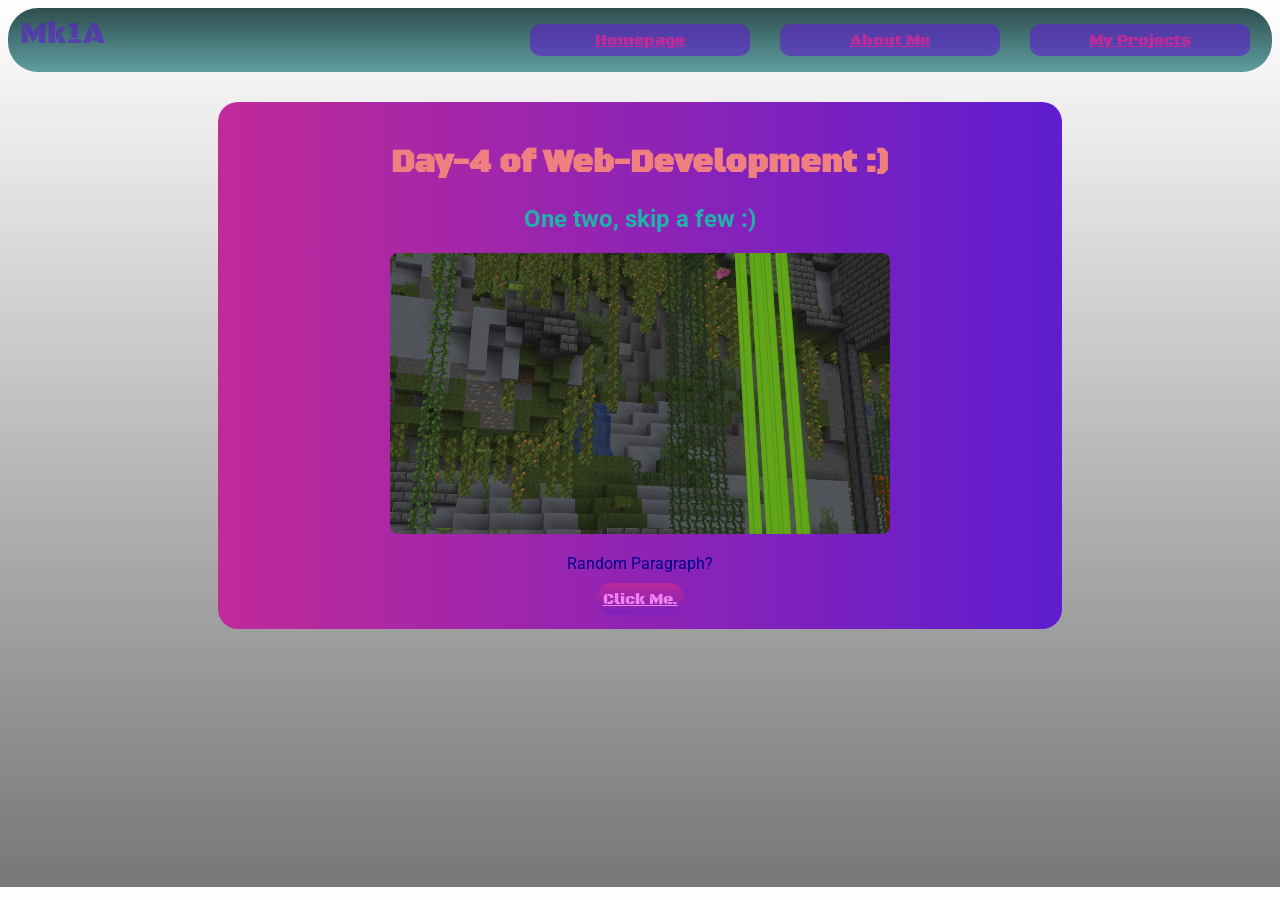
<file: index.html>
<!doctype html>
<html>
  <head>
    <title>Advanced-Website-1</title>
    <link href="./CSS/CSS1.css" rel="stylesheet" />
    <link href="./Assets/Images/Minecraft2.png" rel="icon" />
    <link rel="preconnect" href="https://fonts.googleapis.com" />
    <link rel="preconnect" href="https://fonts.gstatic.com" crossorigin />
    <link
      href="https://fonts.googleapis.com/css2?family=Black+Ops+One&family=Roboto:ital,wght@0,100..900;1,100..900&display=swap"
      rel="stylesheet"
    />
  </head>
  <body>
    <nav class="nav">
      <div class="icon-time">
        <p class="icon">Mk1A</p>
      </div>
      <div class="navbar">
        <a href="./index.html" class="navy">Homepage</a>
        <a href="./about.html" class="navy">About Me</a>
        <a href="./projects.html" class="navy">My Projects</a>
      </div>
    </nav>
    <div class="text">
      <h1>Day-4 of Web-Development :&#41;</h1>
      <h2>One two, skip a few :)</h2>
      <img class="img1" src="./Assets/Images/ MineCraft1.png" />
      <p class="p1">Random Paragraph?</p>
      <a class="a1" href="about.html">Click Me.</a>
    </div>
  </body>
</html>
</file>
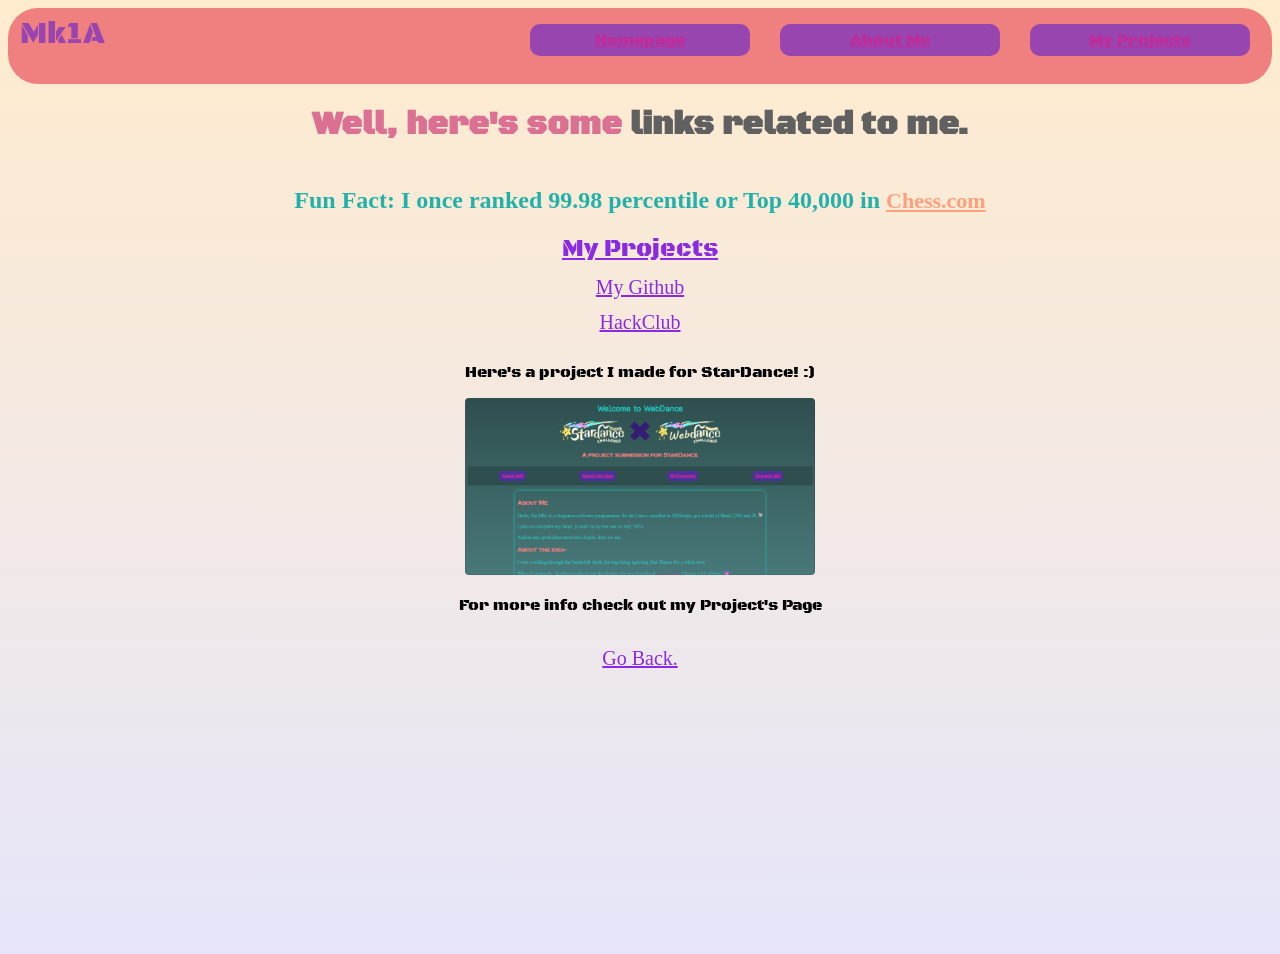
<file: about.html>
<!doctype html>
<html>
  <head>
    <link href="./CSS/CSS2.css" rel="stylesheet" />
    <link href="./Assets/Images/Img1.jpg" rel="icon" />
    <title>About.page</title>
    <link rel="preconnect" href="https://fonts.googleapis.com" />
    <link rel="preconnect" href="https://fonts.gstatic.com" crossorigin />
    <link
      href="https://fonts.googleapis.com/css2?family=Black+Ops+One&family=Roboto:ital,wght@0,100..900;1,100..900&display=swap"
      rel="stylesheet"
    />
  </head>
  <body>
    <nav class="nav">
      <div class="icon-time">
        <p class="icon">Mk1A</p>
      </div>
      <div class="navbar">
        <a href="./index.html" class="navy">Homepage</a>
        <a href="./about.html" class="navy">About Me</a>
        <a href="./projects.html" class="navy">My Projects</a>
      </div>
    </nav>
    <div class="flex">
      <h1>Well, here's some <span class="span1">links related to me.</span></h1>
      <h2>
        Fun Fact: I once ranked 99.98 percentile or Top 40,000 in
        <a href="https://www.chess.com/home" class="chess">Chess.com</a>
      </h2>
      <a class="a1" href="./projects.html">My Projects</a>
      <a href="https://github.com/Mk1A-Falcon">My Github</a>
      <a class="a2" href="https://hackclub.com/">HackClub</a>
      <div class="sneakpeak">
        <p>Here's a project I made for StarDance! :&#41;</p>
        <img class="img1" src="./Assets/Images/image.png" />
        <p>For more info check out my Project's Page</p>
      </div>
      <a class="a3" href="./index.html">Go Back.</a>
    </div>
  </body>
</html>
</file>
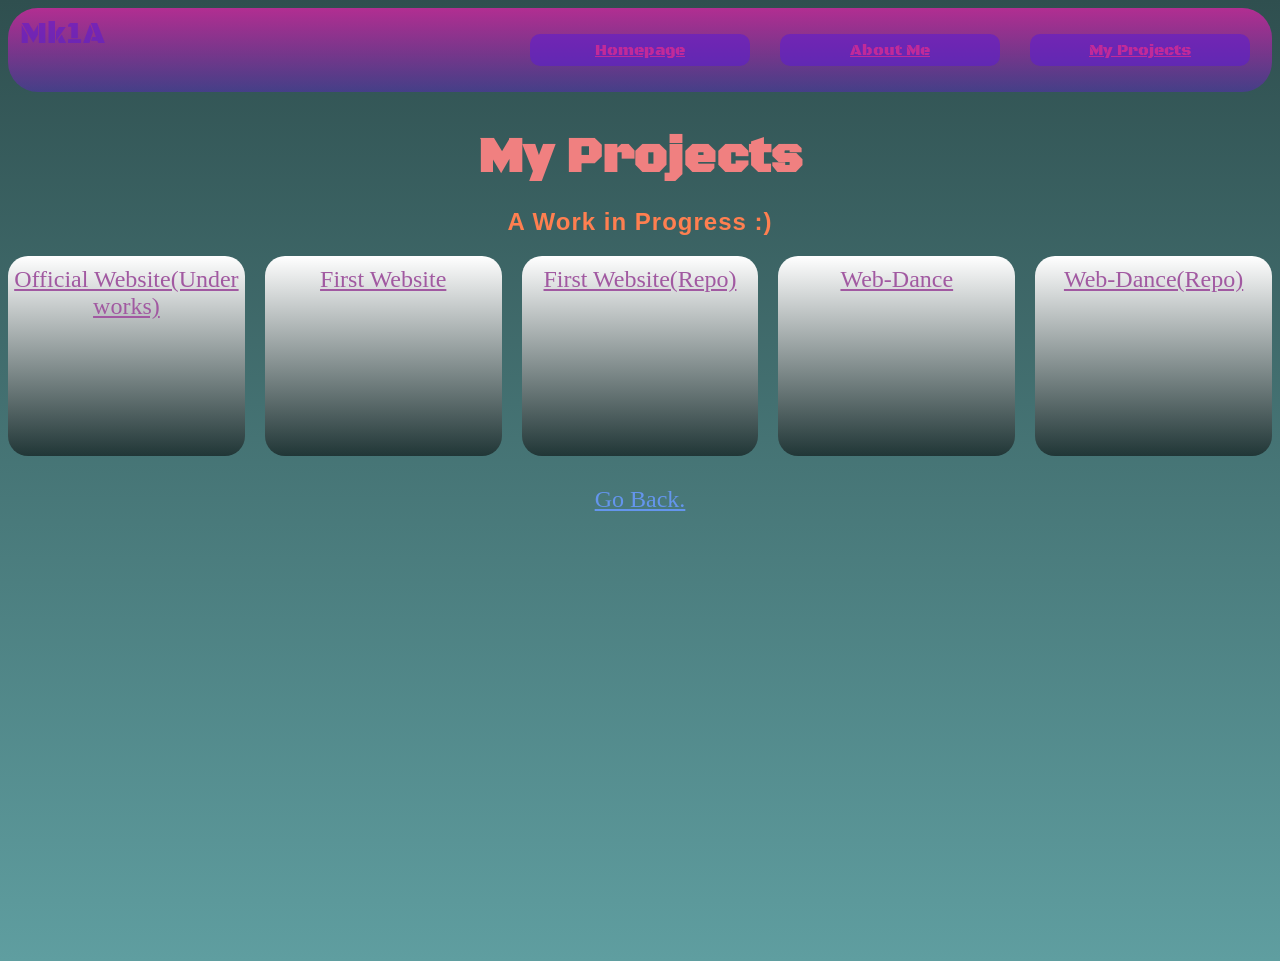
<file: projects.html>
<!doctype html>
<html>
  <head>
    <title>My Projects</title>
    <link rel="icon" href="./Assets/Images/Projects.png" />
    <link rel="stylesheet" href="./CSS/CSS4.css" />
    <link rel="preconnect" href="https://fonts.googleapis.com" />
    <link rel="preconnect" href="https://fonts.gstatic.com" crossorigin />
    <link
      href="https://fonts.googleapis.com/css2?family=Black+Ops+One&family=Roboto:ital,wght@0,100..900;1,100..900&display=swap"
      rel="stylesheet"
    />
  </head>
  <body>
    <nav class="nav">
      <div class="icon-time">
        <p class="icon">Mk1A</p>
      </div>
      <div class="navbar">
        <a href="./index.html" class="navy">Homepage</a>
        <a href="./about.html" class="navy">About Me</a>
        <a href="./projects.html" class="navy">My Projects</a>
      </div>
    </nav>
    <h1 class="h1-a">My Projects</h1>
    <h2>A Work in Progress :)</h2>
    <div class="flex">
      <div class="links">
        <a href="Mk1a.github.rep.what.yeah/">Official Website(Under works)</a>
      </div>
      <div class="links">
        <a href="https://mk1a-falcon.github.io/Basic-Website/">First Website</a>
      </div>
      <div class="links">
        <a href="https://github.com/Mk1A-Falcon/Basic-Website"
          >First Website(Repo)</a
        >
      </div>
      <div class="links">
        <a href="https://mk1a-falcon.github.io/Web-Dance/">Web-Dance</a>
      </div>
      <div class="links">
        <a href="https://github.com/Mk1A-Falcon/Web-Dance">Web-Dance(Repo)</a>
      </div>
    </div>
    <a class="a3" href="./index.html">Go Back.</a></div>
  </body>
</html>
</file>
<file: CSS/CSS1.css>
:root {
  --instagrambg: linear-gradient(white, rgba(0, 0, 0, 0.534));
  --button: linear-gradient(#c12a99e4, rgba(94, 29, 207, 0.404));
  --text-color: lightcoral;
}
body {
  text-align: center;
  background: var(--instagrambg);
  font-family:
    "Roboto", Impact, Haettenschweiler, "Arial Narrow Bold", sans-serif;
  padding-bottom: 250px;
}
h1 {
  font-family: "Black Ops One", system-ui;
  color: var(--text-color);
}
h2 {
  color: lightseagreen;
}
.nav {
  display: grid;
  grid-template-columns: 100px 1fr;
  column-gap: 25rem;
  border-radius: 30px;
  background: linear-gradient(darkslategray, cadetblue);
  padding: 8px 12px 8px 12px;
}
.icon-time {
  text-align: center;
}
.icon {
  text-align: left;
  font-size: 30px;
  margin-top: 0px;
  margin-bottom: 0px;
  font-family:
    "Black Ops One", Impact, Haettenschweiler, "Arial Narrow Bold", sans-serif;
  color: rgba(94, 29, 207, 0.598);
}
.navbar {
  padding: 8px 10px 8px 10px;
  display: grid;
  grid-template-columns: 1fr 1fr 1fr;
  column-gap: 30px;
  color: rgb(240, 108, 56);
}
.navy {
  font-size: 16px;
  color: #c12a99;
  background-color: rgba(94, 29, 207, 0.598);
  border-radius: 10px;
  padding: 6px 6px 6px 6px;
  display: inline-block;
  text-align: center;
  font-family: "Black Ops One", Arial, Helvetica, sans-serif;
}
.text {
  margin-left: 210px;
  margin-right: 210px;
  padding-bottom: 20px;
  margin-top: 30px;
  padding-top: 20px;
  border-radius: 20px;
  transition: box-shadow 0.5s;
  background: linear-gradient(
    90deg,
    #c12a99,
    #5e1dcf,
    #5e1dcf,
    #c12a99
  );
  background-size: 300% 100%;
  animation: text 6s linear infinite;
}
@keyframes text {
  0% {
    background-position: 0% 50%;
  }
  50% {
    background-position: 100% 50%;
  }
  100% {
    background-position: 0% 50%;
  }
}
.text:hover {
  box-shadow: 0px 0px 20px lightseagreen;
}
.span1 {
  text-decoration: underline;
  color: cornflowerblue;
  font-style: italic;
}
.p1 {
  color: darkblue;
}
.a1 {
  color: rgb(240, 108, 56);
  font-family: "Black Ops One";
  cursor: grab;
  background: var(--button);
  padding: 6px 6px 6px 6px;
  border-radius: 15px;
  color: violet;
}
img {
  width: 500px;
  border-radius: 8px;
}
</file>
<file: CSS/CSS2.css>
body {
  text-align: center;
  background: linear-gradient(BlanchedAlmond, Lavender);
  padding-bottom: 264px;
}
:root {
  --instagrambg: linear-gradient( white,rgba(0, 0, 0, 0.534));
  --button: linear-gradient(#c12a99e4,rgba(94, 29, 207, 0.404));
  --text-color: lightcoral;
}
.nav {
  display: grid;
  grid-template-columns: 100px 1fr;
  column-gap: 25rem;
  border-radius: 30px;
  background: var(--text-color);
  padding: 8px 12px 8px 12px;
}
.icon-time {
  text-align: center;
}
.icon {
  text-align: left;
  font-size: 30px;
  margin-top: 0px;
  margin-bottom: 0px;
  font-family: "Black Ops One", Impact, Haettenschweiler, 'Arial Narrow Bold', sans-serif;
  color:rgba(94, 29, 207, 0.598)
}
.navbar {
  padding: 8px 10px 8px 10px;
  display: grid;
  grid-template-columns: 1fr 1fr 1fr;
  column-gap: 30px;
  color:rgb(240, 108, 56)
}
.navy {
  font-size: 16px;
  color: #c12a99;
  background-color: rgba(94, 29, 207, 0.598);
  border-radius: 10px;
  padding: 6px 6px 6px 6px;
  display: inline-block;
  text-align: center;
  font-family: "Black Ops One", Arial, Helvetica, sans-serif;
}
a {
  color: blueviolet;
  margin-bottom: 12px;
  font-size: 20px;
}
.a1 {
  font-size: 24px;
  font-family: "Black Ops One", Arial, Helvetica, sans-serif;
}
.chess {
  color: lightsalmon;
  display: inline;
  font-size: 22px;
}
h1 {
  color: palevioletred;
  font-family: "Black Ops One";
}
h2 {
  color: lightseagreen;
}
img {
  width: 350px;
  border-radius: 4px;
  display: inline;
}
p {
  font-family: "Black Ops One";
  text-align: center;
}
.span1 {
  color: rgb(96, 96, 96);
}
.a3 {
  margin-top: 16px;
}
.flex {
  display: flex;
  flex-direction: column;
}
.sneakpeak {
  border-radius: 20px;
  margin-left: 190px;
  margin-right: 190px;
  padding-left: 20px;
  padding-right: 20px;
  transition: box-shadow 0.21s;
}
.sneakpeak:hover {
    box-shadow: 0px 0px 5px black;
}
</file>
<file: CSS/CSS4.css>
:root {
  --instagrambg: linear-gradient(white, rgba(0, 0, 0, 0.534));
  --button: linear-gradient(#c12a99e4, rgba(94, 29, 207, 0.404));
  --text-color: lightcoral;
}
body {
  text-align: center;
  background: linear-gradient(rgb(47, 79, 79), cadetblue);
  padding-bottom: 430px;
}
.nav {
  display: grid;
  grid-template-columns: 100px 1fr;
  column-gap: 25rem;
  border-radius: 30px;
  background: var(--button);
  padding: 8px 12px 8px 12px;
}
.icon-time {
  text-align: center;
}
.icon {
  text-align: left;
  font-size: 30px;
  margin-top: 0px;
  margin-bottom: 0px;
  font-family:
    "Black Ops One", Impact, Haettenschweiler, "Arial Narrow Bold", sans-serif;
  color: rgba(94, 29, 207, 0.598);
}

.navbar {
  padding: 8px 10px 8px 10px;
  display: grid;
  grid-template-columns: 1fr 1fr 1fr;
  column-gap: 30px;
  color: rgb(240, 108, 56);
}
.navy {
  font-size: 16px;
  color: #c12a99;
  background-color: rgba(94, 29, 207, 0.598);
  border-radius: 10px;
  padding: 6px 6px 6px 6px;
  display: inline-block;
  text-align: center;
  font-family: "Black Ops One", Arial, Helvetica, sans-serif;
}
h1 {
  color: lightcoral;
  font-family: "Black Ops One", Arial, Helvetica, sans-serif;
  font-size: 50px;
  margin-bottom: 10px;
}
h2 {
  color: coral;
  font-family: Impact, Haettenschweiler, "Arial Narrow Bold", sans-serif;
  margin-bottom: 20px;
  letter-spacing: 1px;
}
a {
  display: block;
  margin-top: 10px;
  margin-bottom: 10px;
  font-size: 24px;
  color: rgb(161, 89, 161);
}
.flex {
  display: flex;
  flex-direction: row;
  gap: 20px;
}
.links {
  background: var(--instagrambg);
  width: 400px;
  border-radius: 20px;
  height: 200px;
}
.a3 {
  margin-top: 30px;
  color: cornflowerblue;
}
</file>
